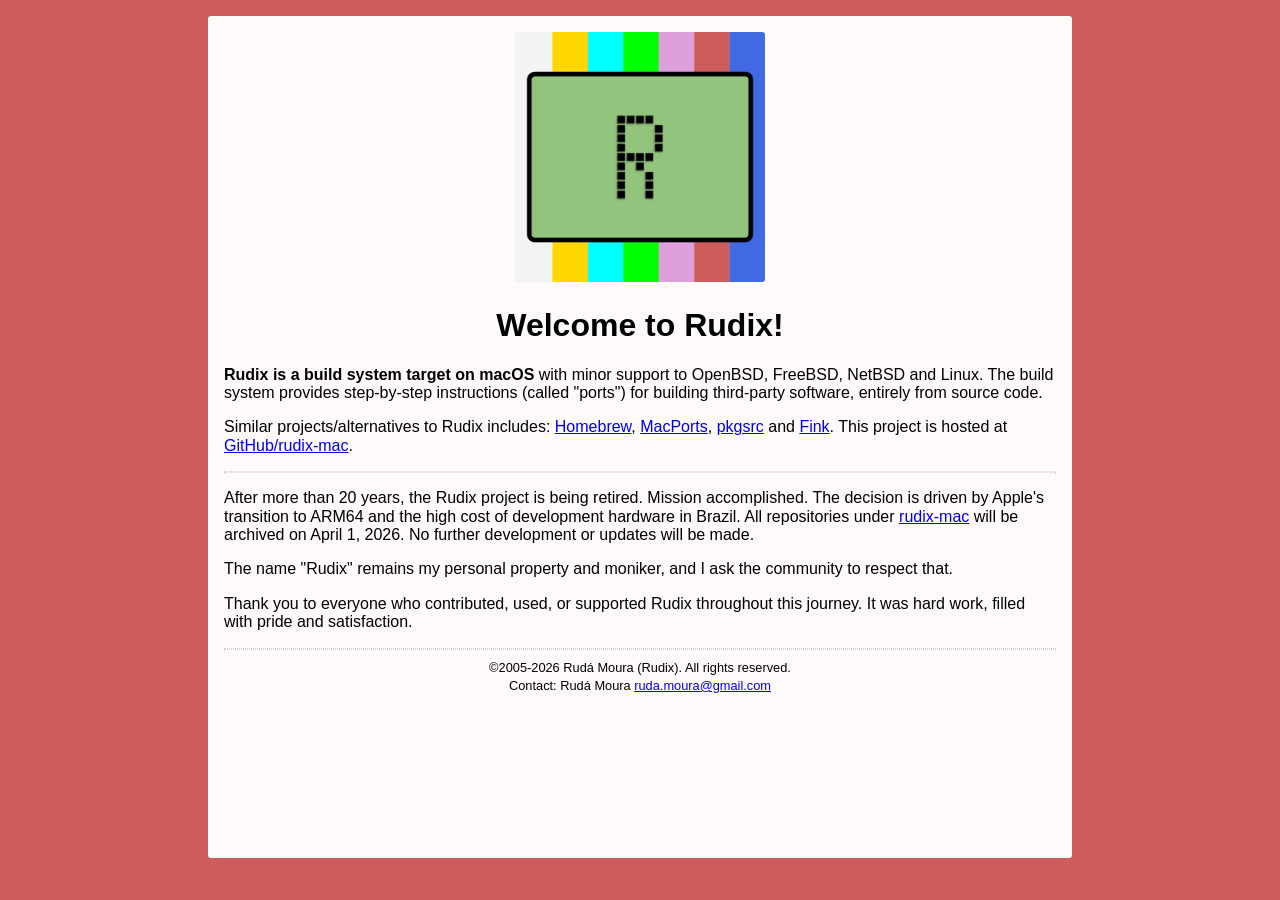
<file: index.html>
<!DOCTYPE html>
<html lang="en">
<title>Rudix</title>
<meta charset="UTF-8">
<meta name="viewport" content="width=device-width, initial-scale=1.0">
<link rel="stylesheet" href="normalize.css">
<link rel="stylesheet" href="default.css">
<link rel="icon" href="rudix.png">
<center>
  <img src="rudix.png" title="Rudix Logo" width="30%" height="30%">
  <h1>Welcome to Rudix!</h1>
</center>
<p><strong>Rudix is a build system target on macOS</strong> with minor support to OpenBSD, FreeBSD, NetBSD and Linux.
The build system provides step-by-step instructions (called "ports") for building third-party software, entirely from source code.</p>
<p>Similar projects/alternatives to Rudix includes: <a href="https://brew.sh">Homebrew</a>, <a href="https://www.macports.org">MacPorts</a>, <a href="https://www.pkgsrc.org">pkgsrc</a> and <a href="https://finkproject.org">Fink</a>.
This project is hosted at <a href="https://github.com/rudix-mac/">GitHub/rudix-mac</a>.
<hr>
<p>After more than 20 years, the Rudix project is being retired. Mission accomplished.
The decision is driven by Apple's transition to ARM64 and the high cost of development hardware in Brazil.
All repositories under <a href="https://github.com/rudix-mac">rudix-mac</a> will be archived on April 1, 2026.
No further development or updates will be made.</p>
<p>The name "Rudix" remains my personal property and moniker, and I ask the community to respect that.</p>
<p>Thank you to everyone who contributed, used, or supported Rudix throughout this journey. It was hard work, filled with pride and satisfaction.</p>
<hr>
<center>
  <small>
  ©2005-2026 Rudá Moura (Rudix). All rights reserved.<br>Contact: Rudá Moura <a href="mailto:ruda.moura@gmail.com">ruda.moura@gmail.com</a>
  </small>
</center>
</file>
<file: default.css>
/*! default.css 2022 | MIT License | rudix.org/default.css */

html {
    background-color: IndianRed;
    font-family: -apple-system, BlinkMacSystemFont,
    "Segoe UI", "Roboto", "Oxygen",
    "Ubuntu", "Cantarell", "Fira Sans",
    "Droid Sans", "Helvetica Neue", sans-serif;
}

body {
    background-color: Snow;
    width: 65%;
    min-height: 90vh;
    margin: 1em auto 1em;
    padding: 1em;
    border-radius: 3px;
}

hr { border: 1px dotted lightgray; }
img { border-radius: 3px; }
</file>
